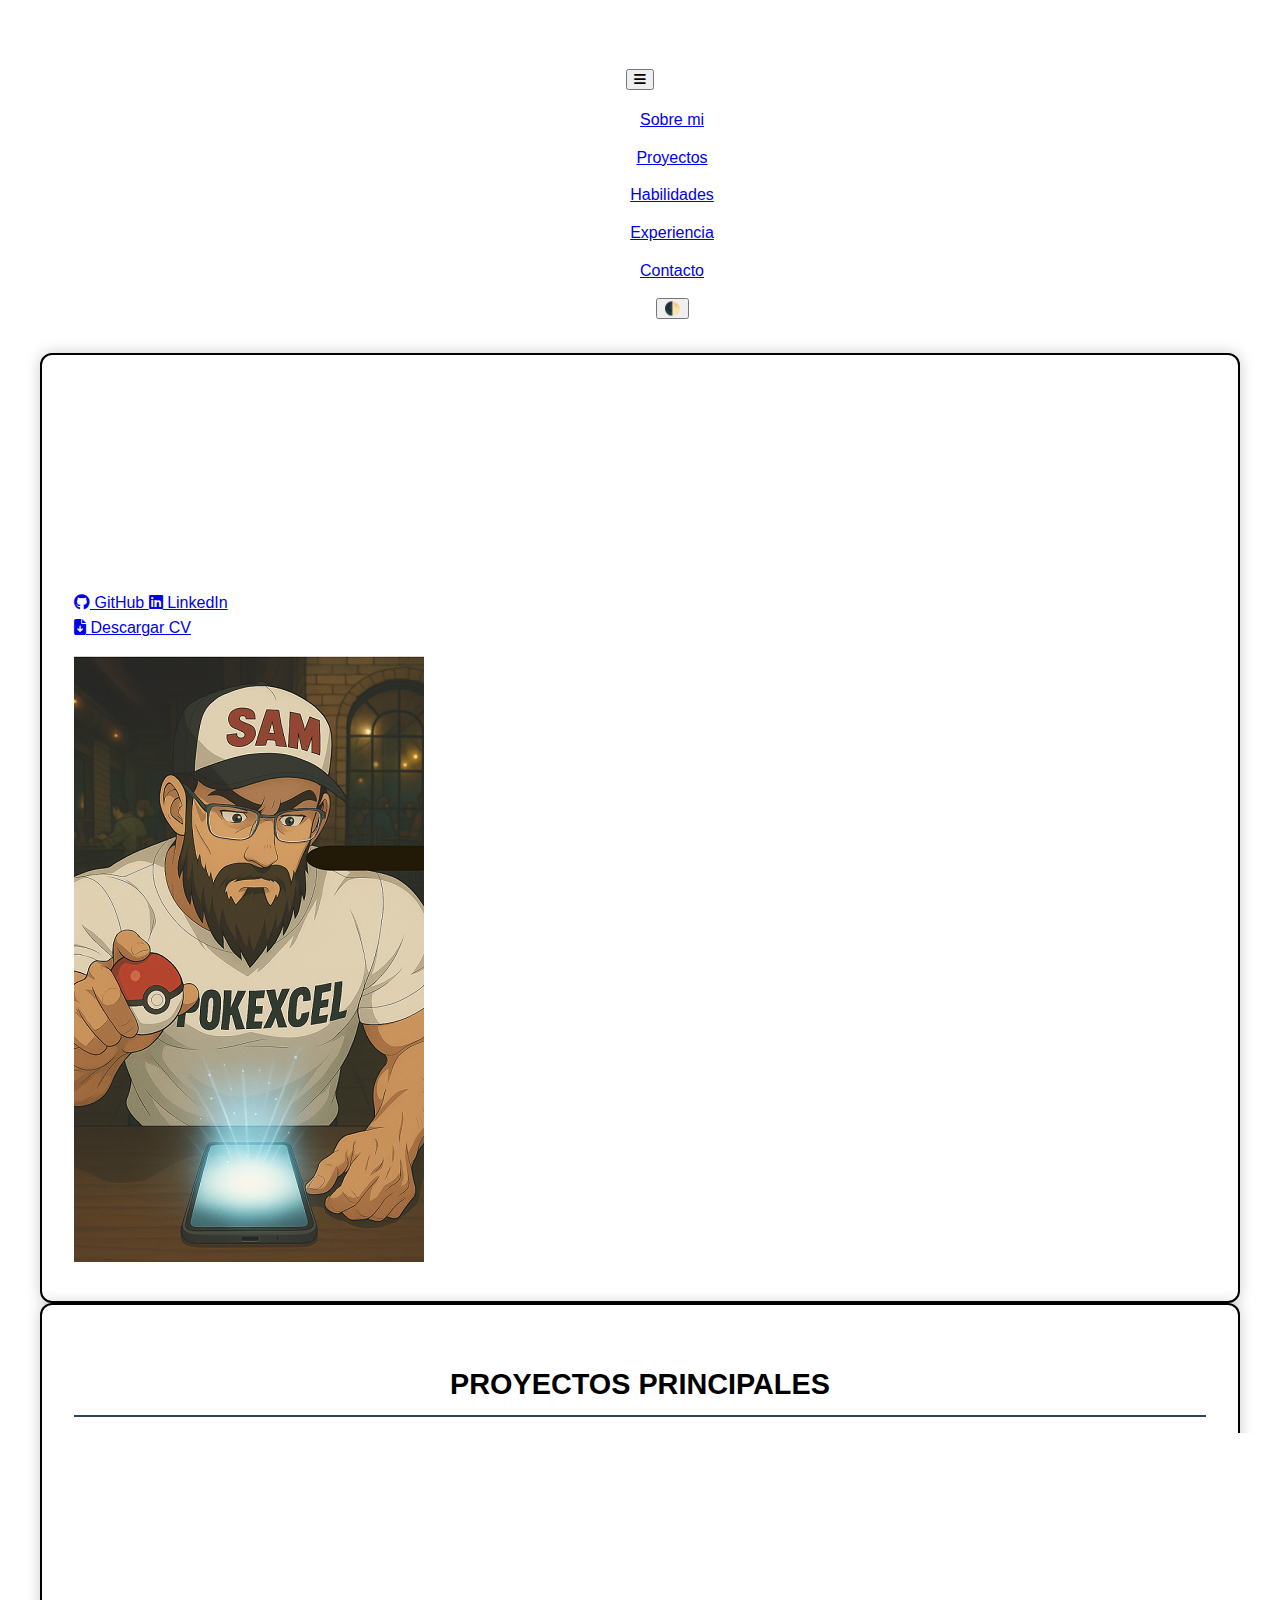
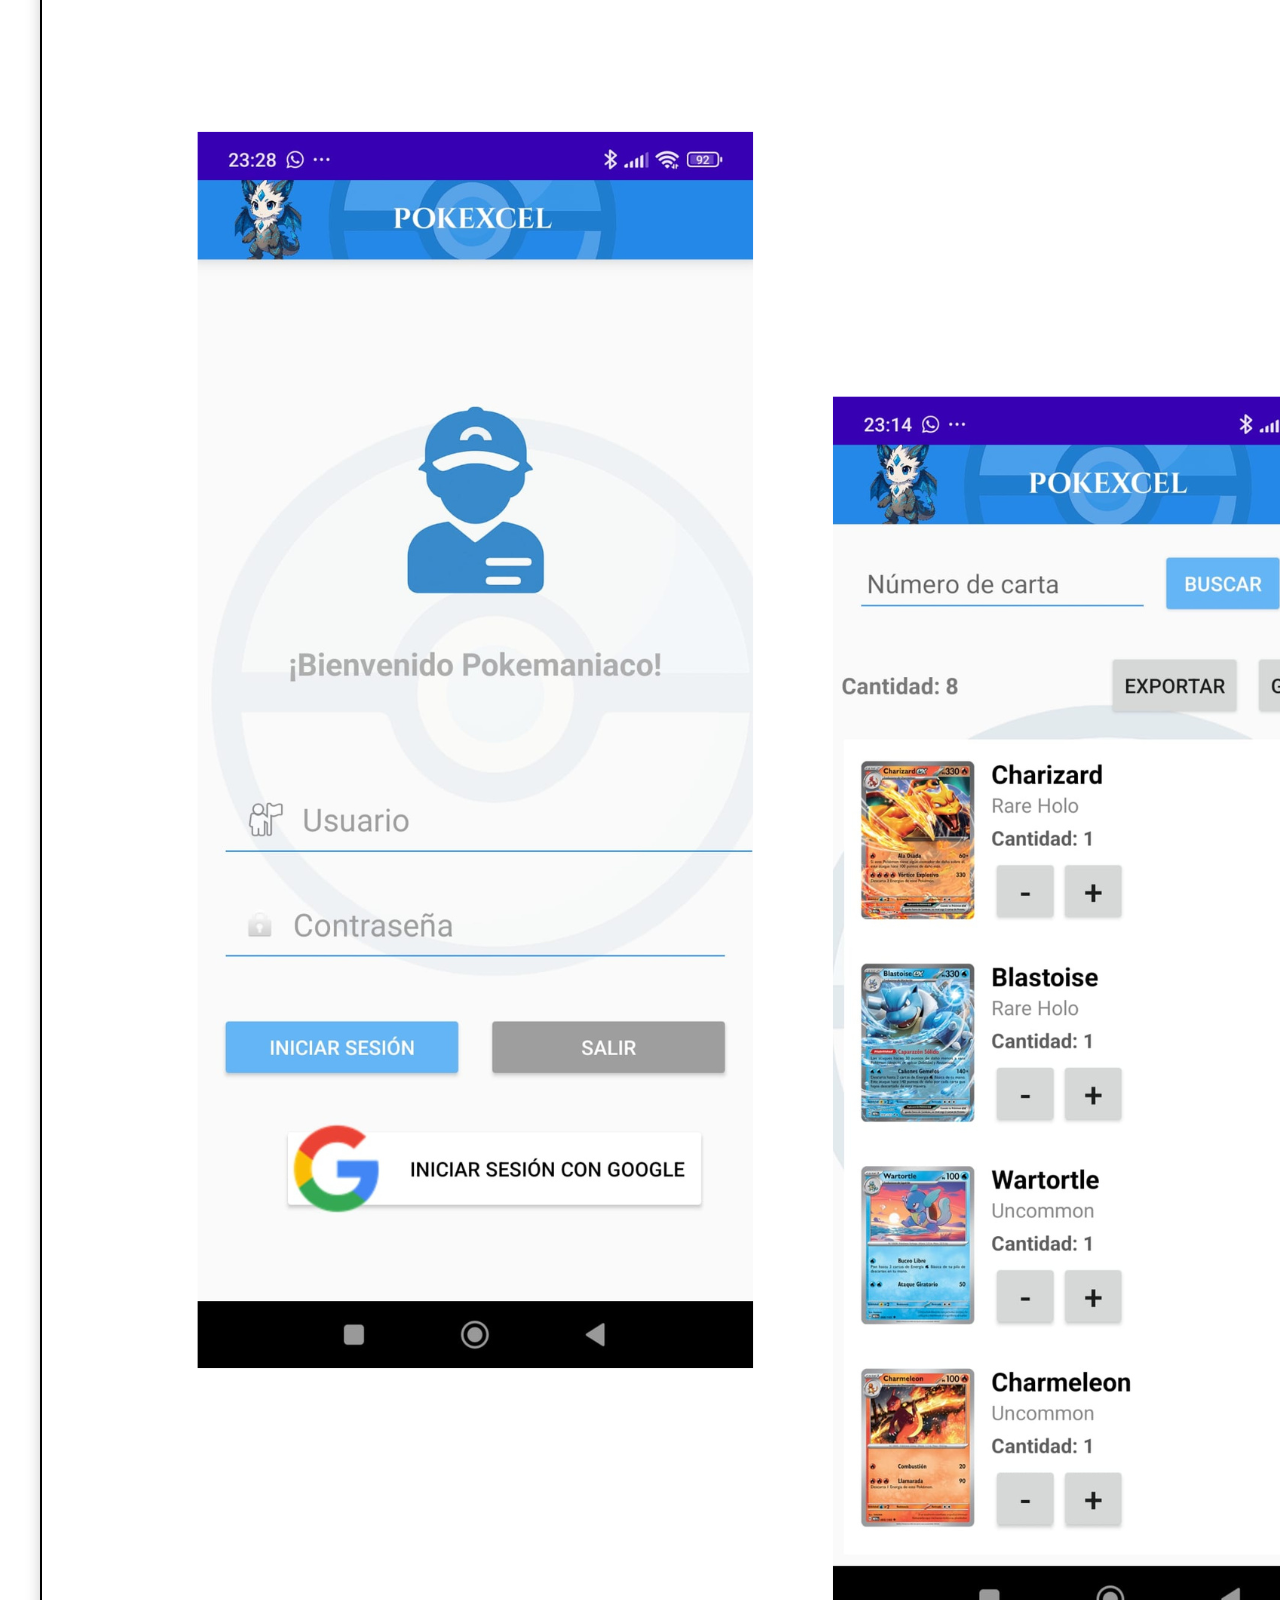
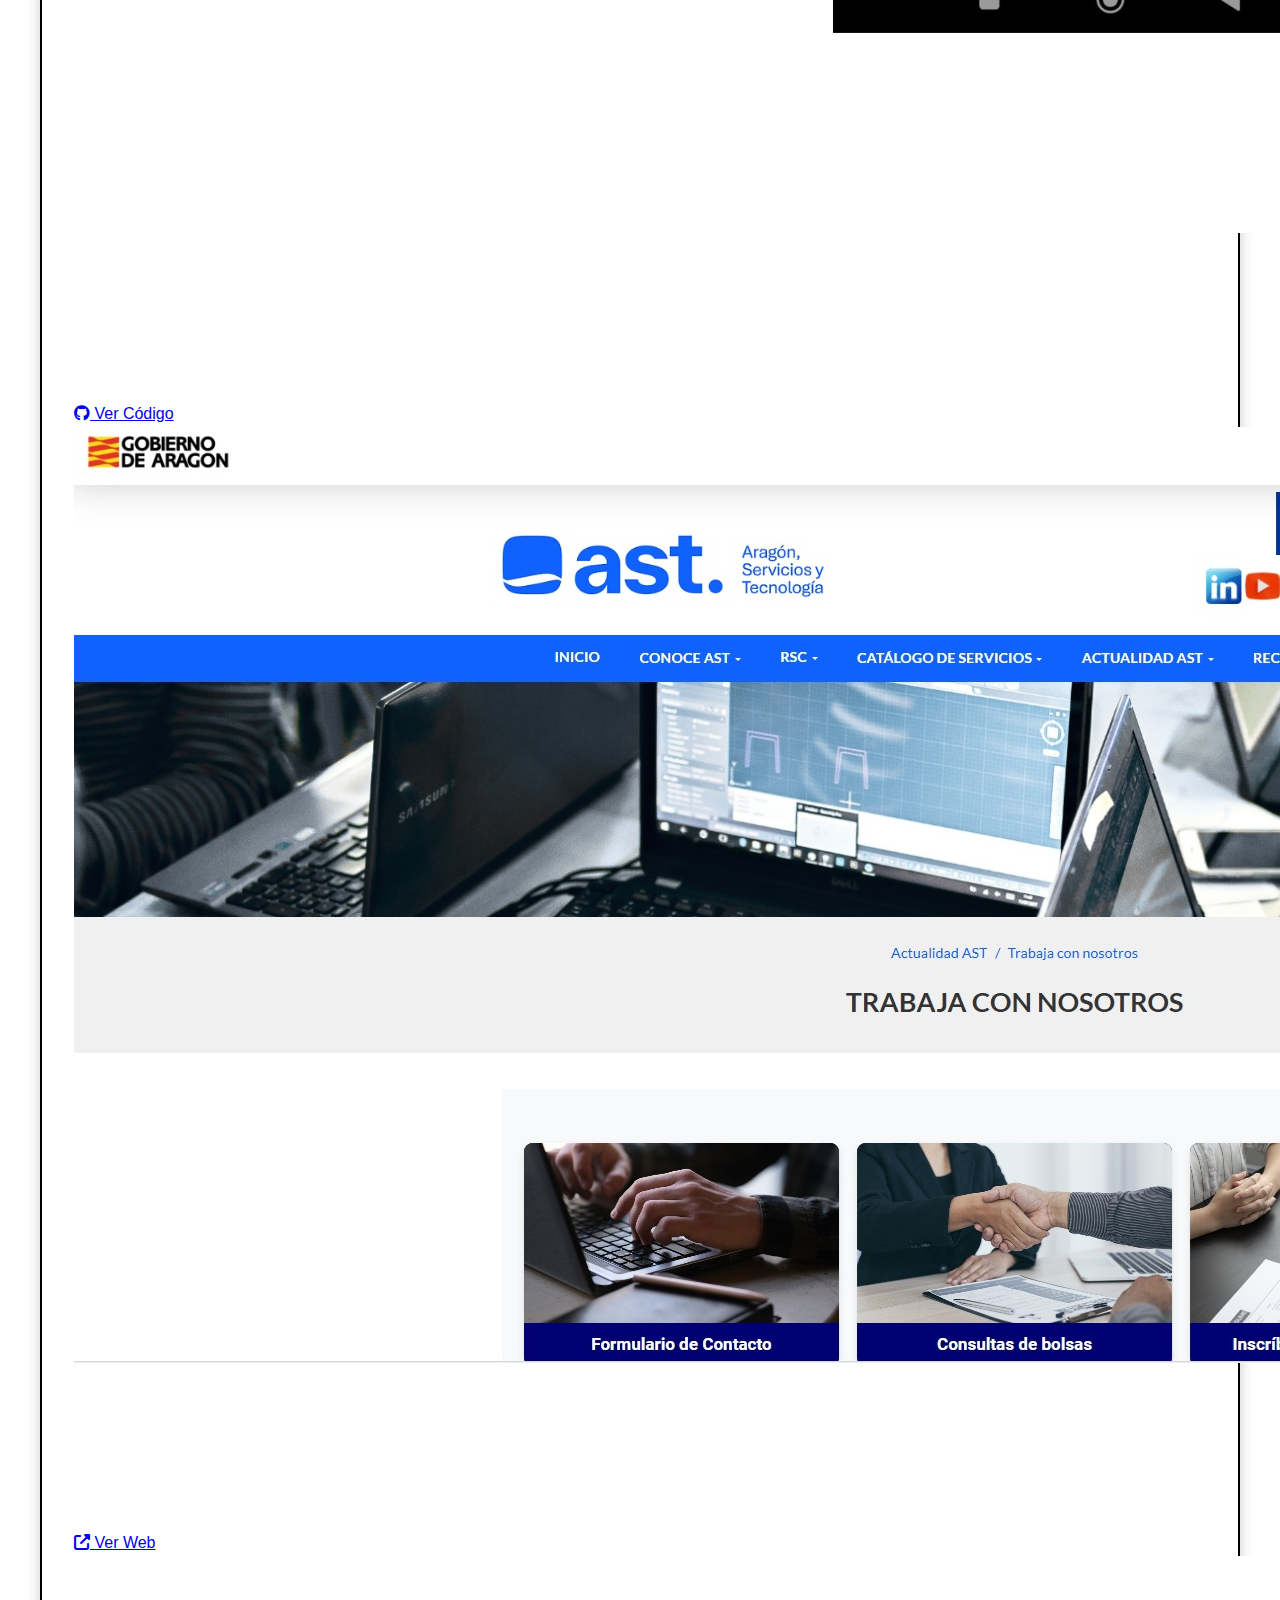
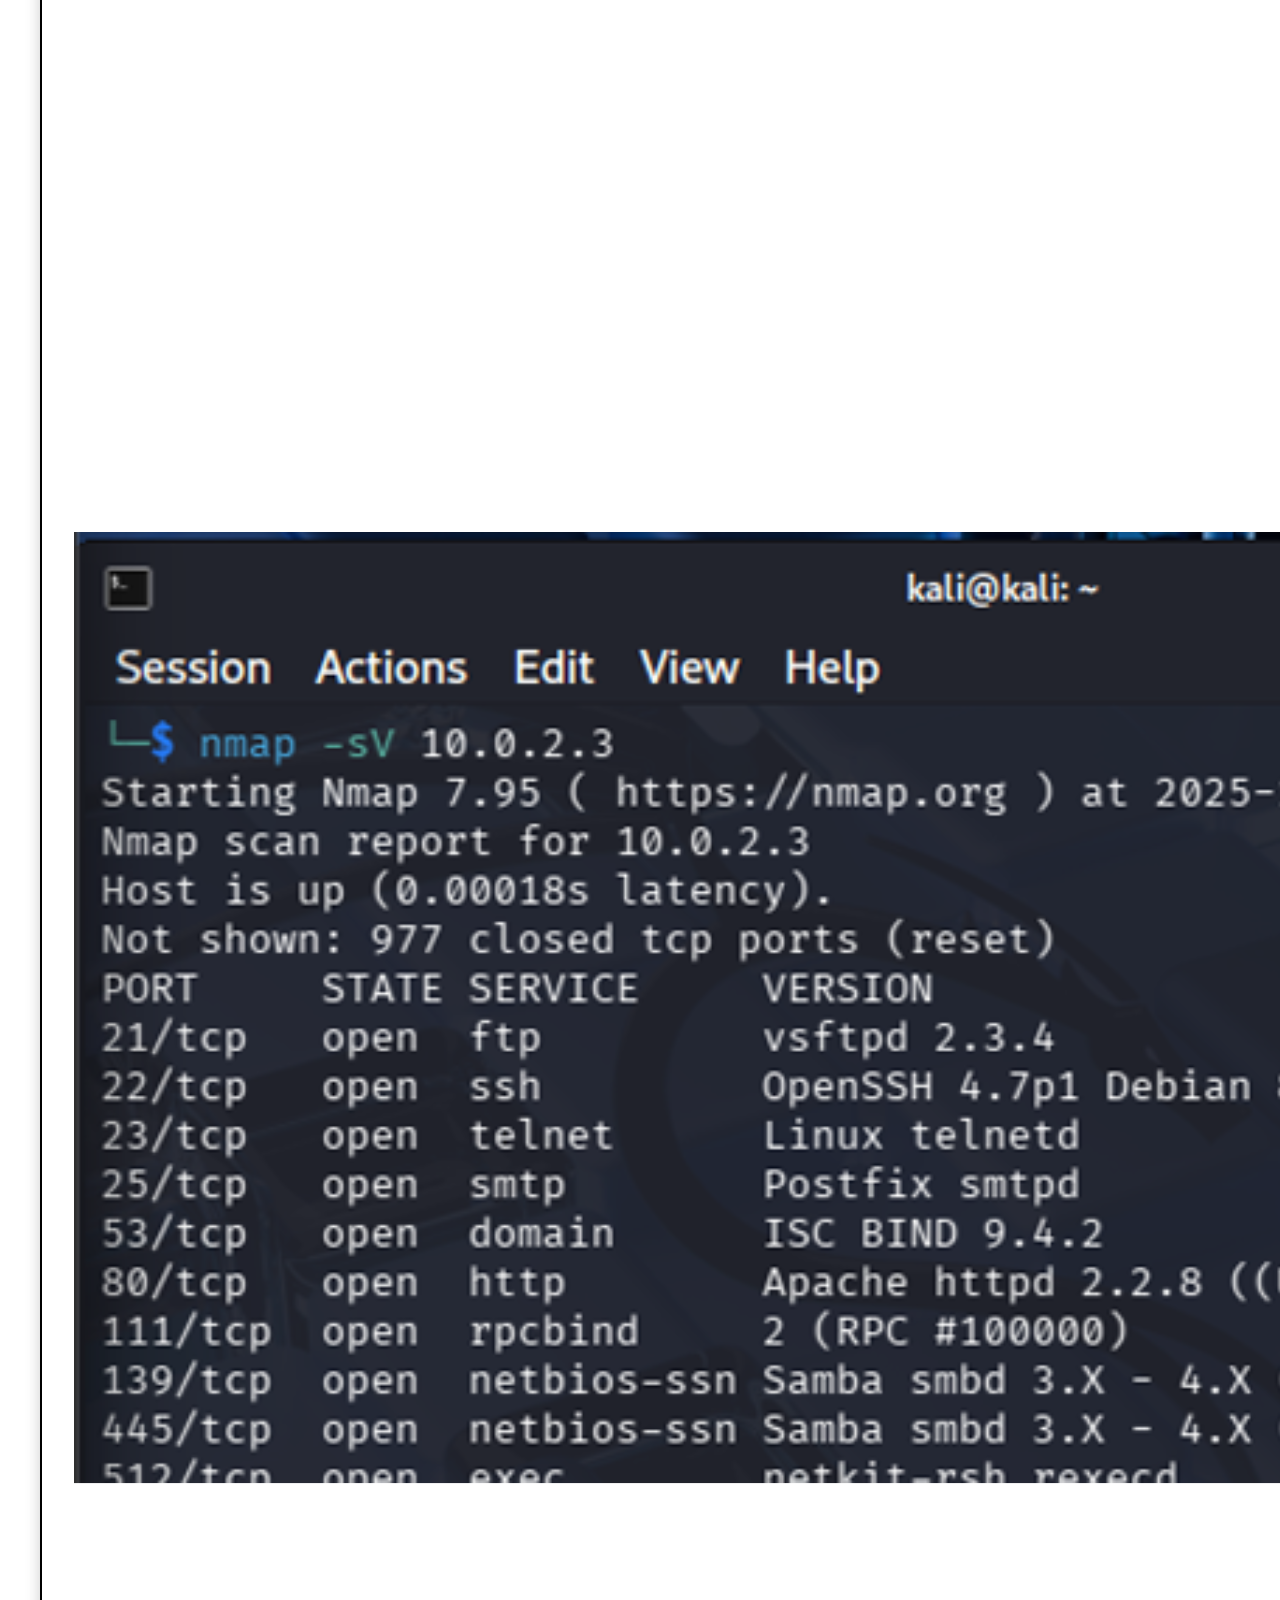
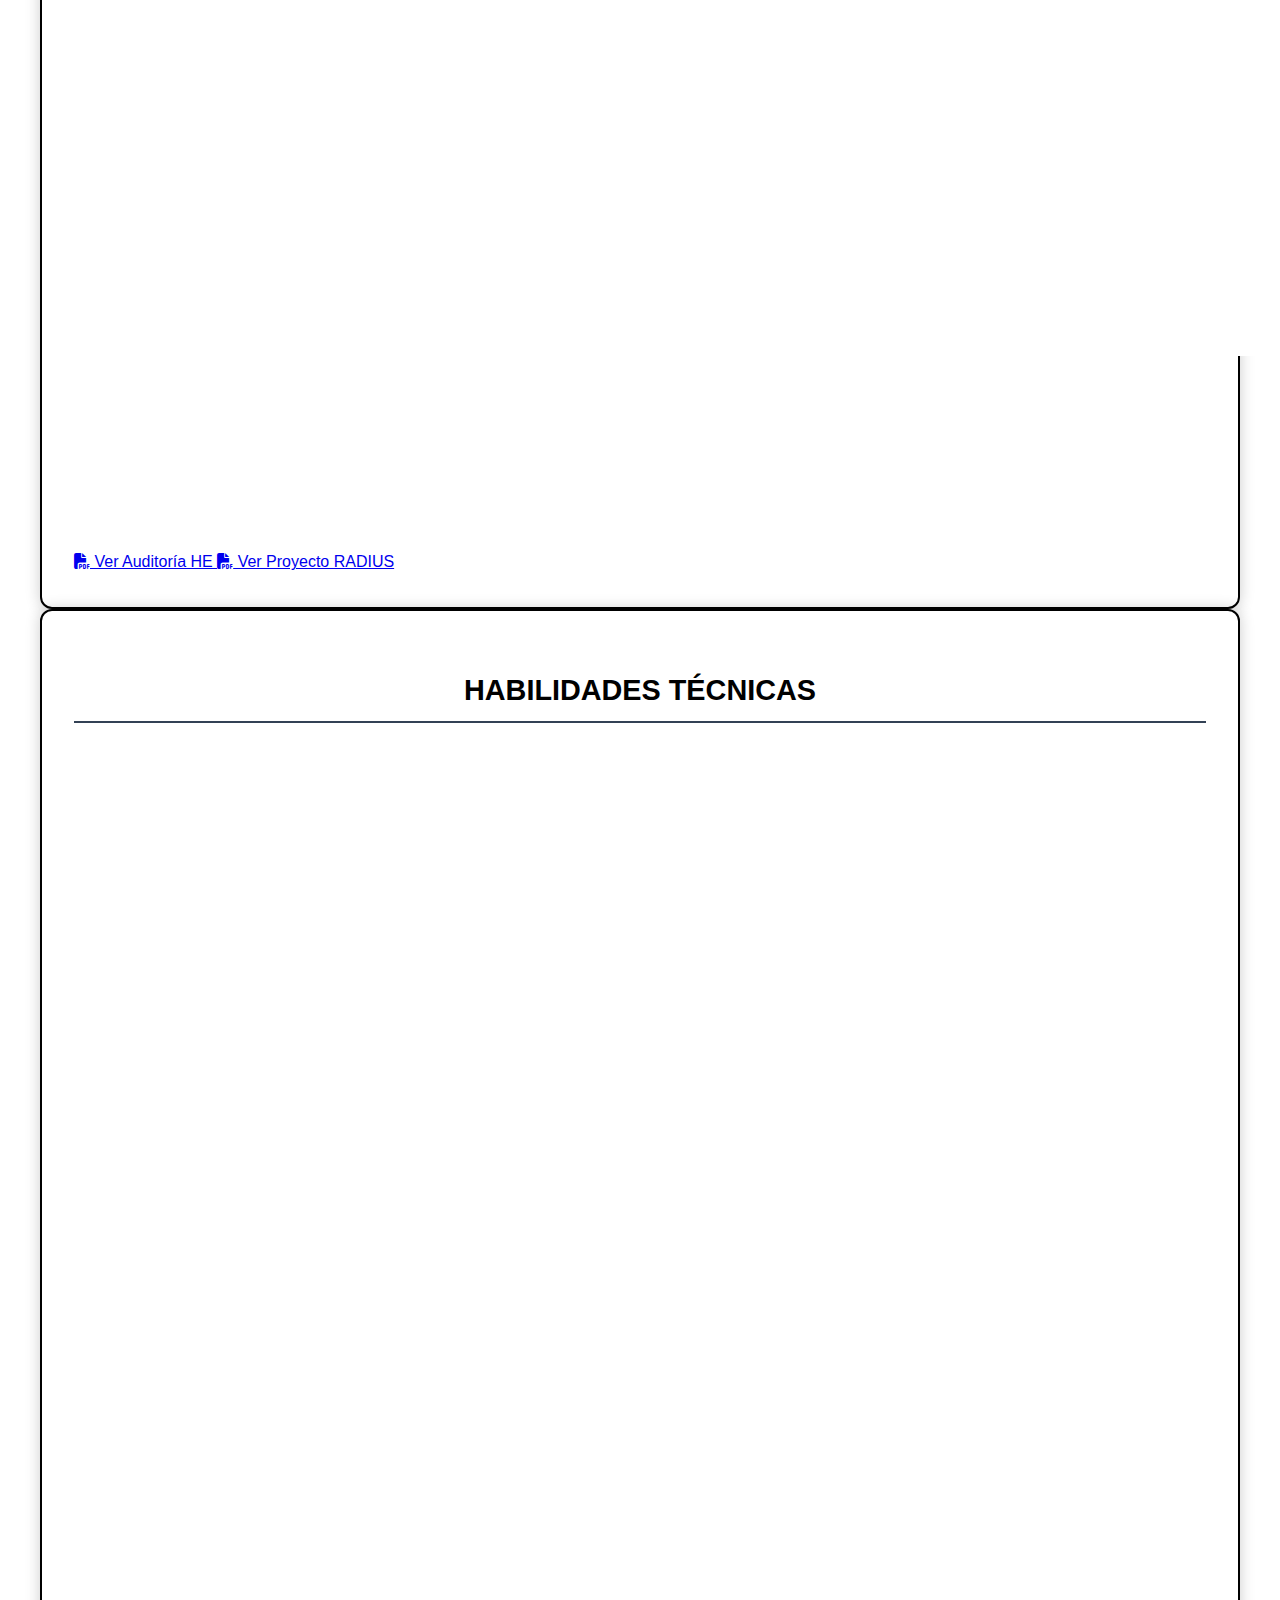
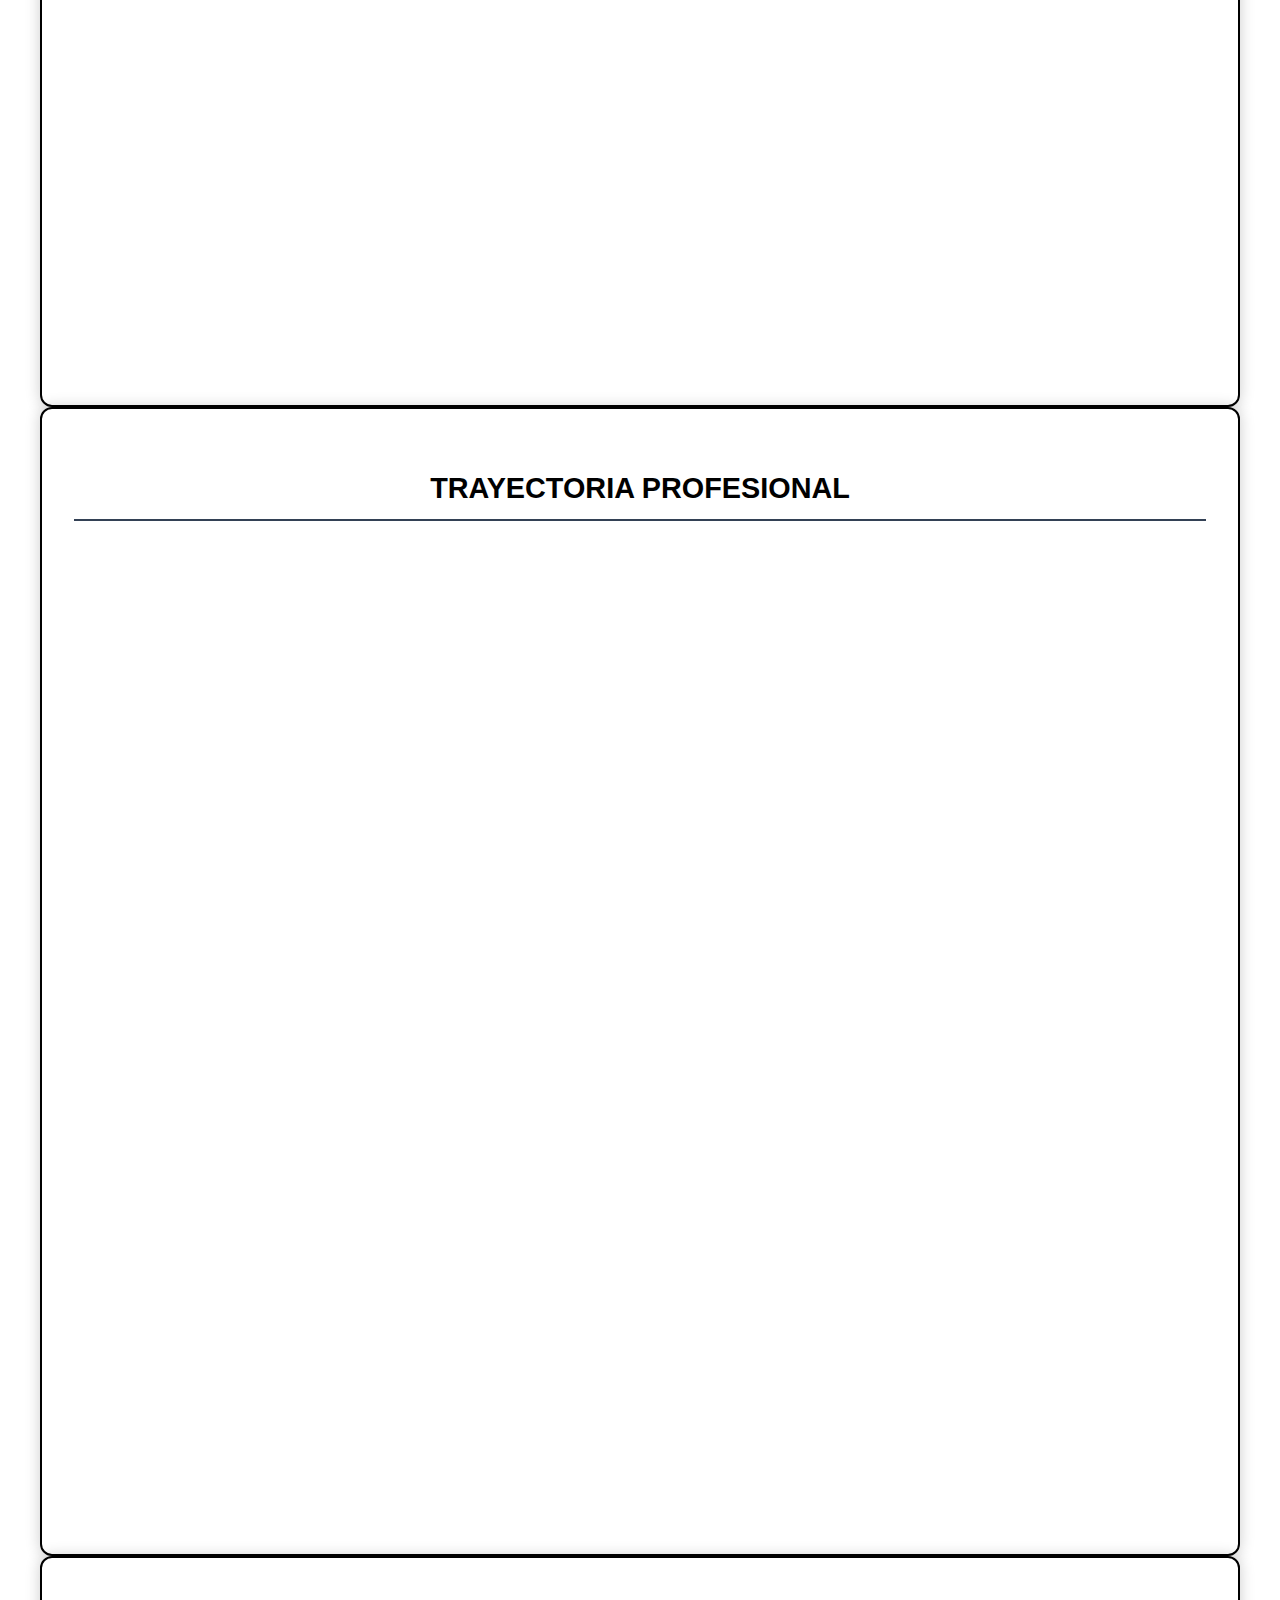
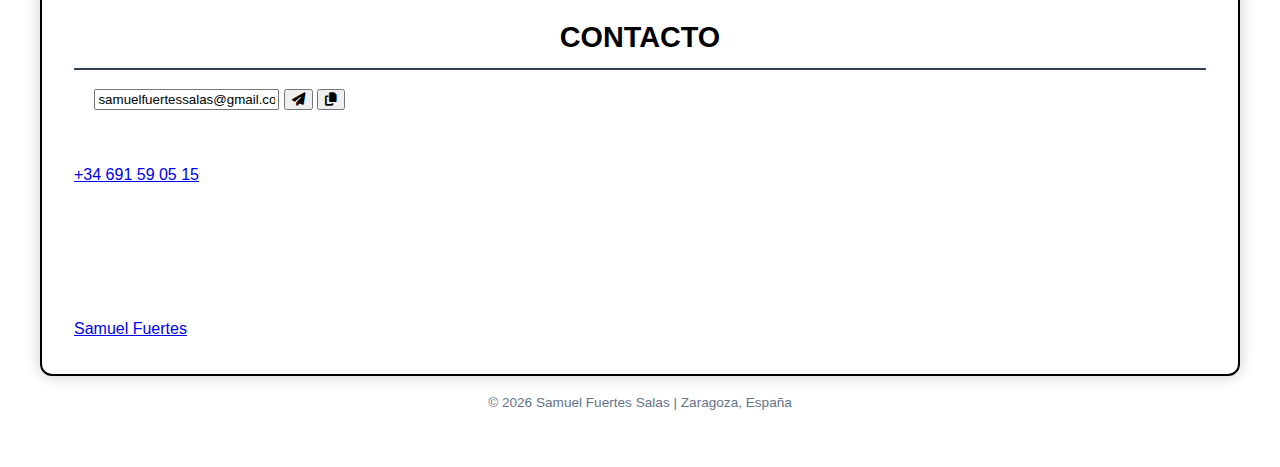
<file: index.html>
<!DOCTYPE html>
<html lang="es">
<head>
    <meta charset="UTF-8">
    <meta name="viewport" content="width=device-width, initial-scale=1.0">
    <title>Samuel Fuertes | Portfolio Backend & Ciberseguridad</title>
    <link rel="stylesheet" href="style.css">
    <link rel="icon" type="image/png" href="assets/pokeball.png">
    <script src="script.js"></script>
    <link rel="stylesheet" href="https://cdnjs.cloudflare.com/ajax/libs/font-awesome/6.5.1/css/all.min.css">
</head>
<body>
    <header>
        <nav>
            <div class="nav-brand">SFS</div>
            <button class="mobile-menu-btn">
                <i class="fas fa-bars"></i>
            </button>
            <ul class="nav-links" id="navLinks">
                <li><a href="#sobre-mi">Sobre mi</a></li>
                <li><a href="#proyectos">Proyectos</a></li>
                <li><a href="#habilidades">Habilidades</a></li>
                <li><a href="#experiencia">Experiencia</a></li>
                <li><a href="#contacto">Contacto</a></li>
                <li><button class="theme-btn" onclick="toggleTheme()">🌓</button></li>
            </ul>
        </nav>
    </header>

    <main>
        <section id="sobre-mi" class="hero fade-in">
            <div class="hero-content">
                <h1>Samuel Fuertes Salas</h1>
                <p class="role">Backend Developer & Cybersecurity</p>
                <p>
                    Desarrollador Backend especializado en <strong>Drupal</strong>. Aporto una sólida base técnica adquirida en la administración pública (AST) 
                    combinada con más de 10 años de experiencia en gestión operativa y logística. Perfil polivalente enfocado en la seguridad de los sistemas.
                </p>
                
                <div class="hero-buttons">
                    <div class="social-row">
                        <a href="https://github.com/fuerte440" target="_blank" class="social-btn">
                            <i class="fab fa-github"></i> GitHub
                        </a>
                        <a href="https://www.linkedin.com/in/samuel-fuertes-salas" target="_blank" class="social-btn">
                            <i class="fab fa-linkedin"></i> LinkedIn
                        </a>
                    </div>
                    <a href="assets/cv_samuel_fuertes.pdf" download class="cv-download">
                        <i class="fas fa-file-download"></i> Descargar CV
                    </a>
                </div>
            </div>
            <div class="hero-image">
                <img src="assets/foto.png" alt="Samuel Fuertes">
            </div>
        </section>

   <section id="proyectos" class="fade-in">
    <h2 class="section-title">Proyectos Principales</h2>
    <div class="projects-grid">
        <div class="project-card">
            <img src="assets/pokexcel.png" alt="Pokexcel Android App" class="project-image-img">
            <div class="project-content">
                <h3>Pokexcel - Android App</h3>
                <p class="project-description">
                    Desarrollé una aplicación de Pokemon para poder mantener ordenadas mis colecciones pokemon, además de tener un albúm virtual el cual te permite ver las caltas faltantes pertenecientes a esa colección, editar esas colecciones y exportarlas.
                </p>
                <div class="tech-tags">
                    <span class="tech-tag">Kotlin</span>
                    <span class="tech-tag">SQLite</span>
                    <span class="tech-tag">Android SDK</span>
                    <span class="tech-tag">RecyclerView</span>
                    <span class="tech-tag">Enterprise Data Sync</span>
                </div>
                <div class="project-links">
                    <a href="https://github.com/fuerte440/mi_proyecto_congelado/tree/master" target="_blank" class="project-link">
                        <i class="fab fa-github"></i> Ver Código
                    </a>
                </div>
            </div>
        </div>

        <div class="project-card">
            <img src="assets/AST.jpg" alt="Modernización y Optimización Integral del Portal AST." class="project-image-img">
            <div class="project-content">
                <h3>Modernización & Optimización Integral del Portal web AST.</h3>
                
                <p class="project-description">
    Durante mi etapa asumí la responsabilidad técnica íntegra de la actualización del sitio corporativo. Actuando como único desarrollador del proyecto, gestioné de forma autónoma desde la optimización del rendimiento hasta la implementación de mejoras de SEO y rediseño de secciones críticas.                </p>
                <div class="tech-tags">
                    <span class="tech-tag">Docker</span>
                    <span class="tech-tag">Drupal 8</span>
                    <span class="tech-tag">PHP</span>
                    <span class="tech-tag">MariaDB</span>
                    <span class="tech-tag">Twigs & Theme hijo</span>

                </div>
                <div class="project-links">
                    <a href="https://ast.aragon.es/" target="_blank" class="project-link">
                        <i class="fas fa-external-link-alt"></i> Ver Web
                    </a>
                </div>
            </div>
        </div>

   <div class="project-card">
    <img src="assets/cyber.png" alt="Pentesting & Auditoría" class="project-image-img">
    <div class="project-content">
        <h3>Pentesting & Bastionado de Sistemas</h3>
        <p class="project-description">
            Especialización en seguridad ofensiva y defensiva. He desarrollado laboratorios de <strong>Hacking Ético</strong> realizando explotación de vulnerabilidades con <strong>Metasploit</strong> en entornos controlados y configurado infraestructuras seguras mediante <strong>servidores RADIUS</strong> (FreeRADIUS) para autenticación WiFi Enterprise. Aplico técnicas de <strong>Análisis Forense</strong> (FTK Imager/RAM) y auditorías de <strong>Hardening</strong> para robustecer sistemas Linux.
        </p>
        <div class="tech-tags">
            <span class="tech-tag">Metasploit</span>
            <span class="tech-tag">Nmap</span>
            <span class="tech-tag">Wireshark</span>
            <span class="tech-tag">FreeRADIUS</span>
            <span class="tech-tag">Kali Linux</span>
        </div>
        <div class="project-links">
            <a href="assets/Fuertes_Salas_Samuel_HE03.pdf" target="_blank" class="project-link">
                <i class="fas fa-file-pdf"></i> Ver Auditoría HE
            </a>
            <a href="assets/Fuertes_Salas_Samuel_BRS04_Tarea.pdf" target="_blank" class="project-link">
                <i class="fas fa-file-pdf"></i> Ver Proyecto RADIUS
            </a>
        </div>
    </div>
</div>
</section>

        <section id="habilidades" class="fade-in">
            <h2 class="section-title">Habilidades Técnicas</h2>
            <div class="skills-container">
                <div class="skill-category">
                    <h3><i class="fab fa-drupal"></i> Drupal Skills</h3>
                    <ul class="skill-list">
                        <li class="skill-item"><i class="fas fa-microchip"></i> Twig & Engine</li>
                        <li class="skill-item"><i class="fas fa-sitemap"></i> Taxonomías & Themes Hijos</li>
                        <li class="skill-item"><i class="fas fa-children"></i>Versiones utilizadas de drupal 8,10 y 11</li>
                        <li class="skill-item"><i class="fas fa-building-columns"></i> Creación de Web en instituciones Públicas</li>
                    </ul>
                </div>
                <div class="skill-category">
                    <h3><i class="fas fa-server"></i> Backend & CMS</h3>
                    <ul class="skill-list">
                        <li class="skill-item"><i class="fab fa-php"></i> PHP / Java / Kotlin</li>
                        <li class="skill-item"><i class="fab fa-python"></i> Scripts Python</li>
                        <li class="skill-item"><i class="fab fa-wordpress"></i> WordPress</li>
                        <li class="skill-item"><i class="fas fa-search"></i> SEO Técnico</li>
                    </ul>
                </div>
                <div class="skill-category">
                    <h3><i class="fas fa-desktop"></i> Frontend</h3>
                    <ul class="skill-list">
                        <li class="skill-item"><i class="fab fa-html5"></i> HTML5 & CSS3</li>
                        <li class="skill-item"><i class="fab fa-js"></i> JS Básico</li>
                        <li class="skill-item"><i class="fas fa-mobile-screen"></i> Responsive</li>
                        <li class="skill-item"><i class="fas fa-palette"></i> Canva</li>
                    </ul>
                </div>
                <div class="skill-category">
                    <h3><i class="fas fa-shield-halved"></i> Ciberseguridad</h3>
                    <ul class="skill-list">
                        <li class="skill-item"><i class="fas fa-biohazard"></i> Kali Linux</li>
                        <li class="skill-item"><i class="fas fa-network-wired"></i> Wireshark</li>
                        <li class="skill-item"><i class="fas fa-memory"></i> Volatility / FTK</li>
                        <li class="skill-item"><i class="fas fa-terminal"></i> Bash Scripting</li>
                    </ul>
                </div>
                <div class="skill-category">
                    <h3><i class="fas fa-toolbox"></i> Herramientas & B.D</h3>
                    <ul class="skill-list">
                        <li class="skill-item"><i class="fas fa-code"></i> VS Code &  VS Studio</li>
                        <li class="skill-item"><i class="fab fa-git-alt"></i> Git & GitHub</li>
                        <li class="skill-item"><i class="fab fa-docker"></i> Docker Desktop</li>
                        <li class="skill-item"><i class="fas fa-users"></i> MySQL & MariaDB & MongoDB & SQLite</li>
                    </ul>
                </div>
                  <div class="skill-category">
                    <h3><i class="fas fa-toolbox"></i> Soft Skills</h3>
                    <ul class="skill-list">
                        <li class="skill-item"><i class="fas fa-code"></i>Adaptabilidad</li>
                        <li class="skill-item"><i class="fas fa-users"></i>Trabajo en equipo</li>
                        <li class="skill-item"><i class="fas fa-code"></i>Resolición de problemas</li>
                        <li class="skill-item"><i class="fas fa-code"></i>Entornos exigentes</li>
                    </ul>
                </div>
            </div>
        </section>

    <section id="experiencia" class="fade-in">
    <h2 class="section-title">Trayectoria Profesional</h2>
    <div class="timeline">
        
        <div class="timeline-item">
            <h3>Fullstack Developer | Proyectos Propios & Freelance</h3>
            <div class="timeline-meta">Junio 2025 - Actualidad</div>
            <p>Desarrollo y despliegue de soluciones web integrales con enfoque en la eficiencia técnica:</p>
            <ul class="skill-list">
                <li><strong>Virtualización y DevOps:</strong> Despliegue de entornos mediante Docker utilizando contenedores independientes para Drupal y MariaDB, asegurando aislamiento y escalabilidad del sistema.</li>
                <li><strong>Desarrollo de Software:</strong> Programación de módulos personalizados en PHP para la gestión dinámica de estilos CSS y la automatización de funcionalidades específicas del CMS.</li>
                <li><strong>Administración de Datos:</strong> Gestión avanzada de bases de datos MariaDB, incluyendo el diseño de estructuras de tablas y la ejecución de políticas de seguridad y copias de seguridad.</li>
            </ul>
        </div>

        <div class="timeline-item">
            <h3>Web Developer / Backend | Aragonesa de Servicios Telemáticos (AST)</h3>
            <div class="timeline-meta">Septiembre 2024 - Junio 2025</div>
            <p>Mantenimiento y evolución de la infraestructura web para la administración pública de Aragón:</p>
            <ul class="skill-list">
                <li><strong>Arquitectura de Contenidos:</strong> Configuración avanzada de tipos de contenido, campos personalizados, taxonomías y creación de estructuras visuales complejas mediante Views y Blocks.</li>
                <li><strong>Desarrollo de Funcionalidades:</strong> Implementación de soluciones a medida mediante PHP y gestión avanzada de formularios corporativos mediante el uso de Webform.</li>
                <li><strong>Soporte y Mantenimiento:</strong> Resolución de incidencias técnicas, actualización de contenidos críticos y colaboración directa con departamentos internos como Recursos Humanos.</li>
            </ul>
        </div>

        <div class="timeline-item">
            <h3>Responsable de Logística y Operativa | Sector Industrial y Eventos</h3>
            <div class="timeline-meta">2012 - 2024</div>
            <p>Liderazgo de equipos y gestión de sistemas complejos en entornos de alta responsabilidad:</p>
            <ul class="skill-list">
                <li><strong>Gestión de Grandes Eventos:</strong> Jefe de barra y responsable logístico en festivales de escala nacional (Sonorama, MadCool, Fiestas del Pilar), coordinando recursos y personal bajo alta presión.</li>
                <li><strong>Optimización de Sistemas (OC):</strong> Formación oficial como Operario Corrector en Mercadona para la resolución de fallos críticos en sistemas PPG y supervisión de la entrada de material.</li>
                <li><strong>Control Administrativo Industrial:</strong> Gestión integral del ciclo logístico mediante el uso avanzado de SAP para la creación de albaranes, entradas de mercancía y control de stock.</li>
            </ul>
        </div>
    </div>
</section>
    </main>
<section id="contacto" class="fade-in">
    <h2 class="section-title">Contacto</h2>
    
    <div class="email-section">
        <div class="email-container">
            <i class="fas fa-envelope email-icon-input"></i>
            <input type="text" id="emailInput" value="samuelfuertessalas@gmail.com" readonly class="email-input">
            <button onclick="sendEmail()" class="email-btn send-btn" title="Enviar email">
                <i class="fas fa-paper-plane"></i>
            </button>
            <button onclick="copyEmail()" class="email-btn copy-btn" title="Copiar email">
                <i class="fas fa-copy"></i>
            </button>
        </div>
    </div>
    <div class="contact-grid">
        <div class="contact-item">
            <div class="contact-icon"><i class="fas fa-phone"></i></div>
            <div class="contact-info">
                <div class="contact-label">Teléfono</div>
                <a href="tel:+34666555444">+34 691 59 05 15</a>
            </div>
        </div>
        <div class="contact-item">
            <div class="contact-icon"><i class="fas fa-map-marker-alt"></i></div>
            <div class="contact-info">
                <div class="contact-label">Ubicación</div>
                <span>Zaragoza, España</span>
            </div>
        </div>
        <div class="contact-item">
            <div class="contact-icon"><i class="fab fa-linkedin"></i></div>
            <div class="contact-info">
                <div class="contact-label">LinkedIn</div>
                <a href="https://www.linkedin.com/in/samuel-fuertes-salas" target="_blank">Samuel Fuertes</a>
            </div>
        </div>
    </div>
</section>
    <footer>
        <p>© 2026 Samuel Fuertes Salas | Zaragoza, España</p>
    </footer>

    <script src="script.js"></script>
</body>
</html>
</file>
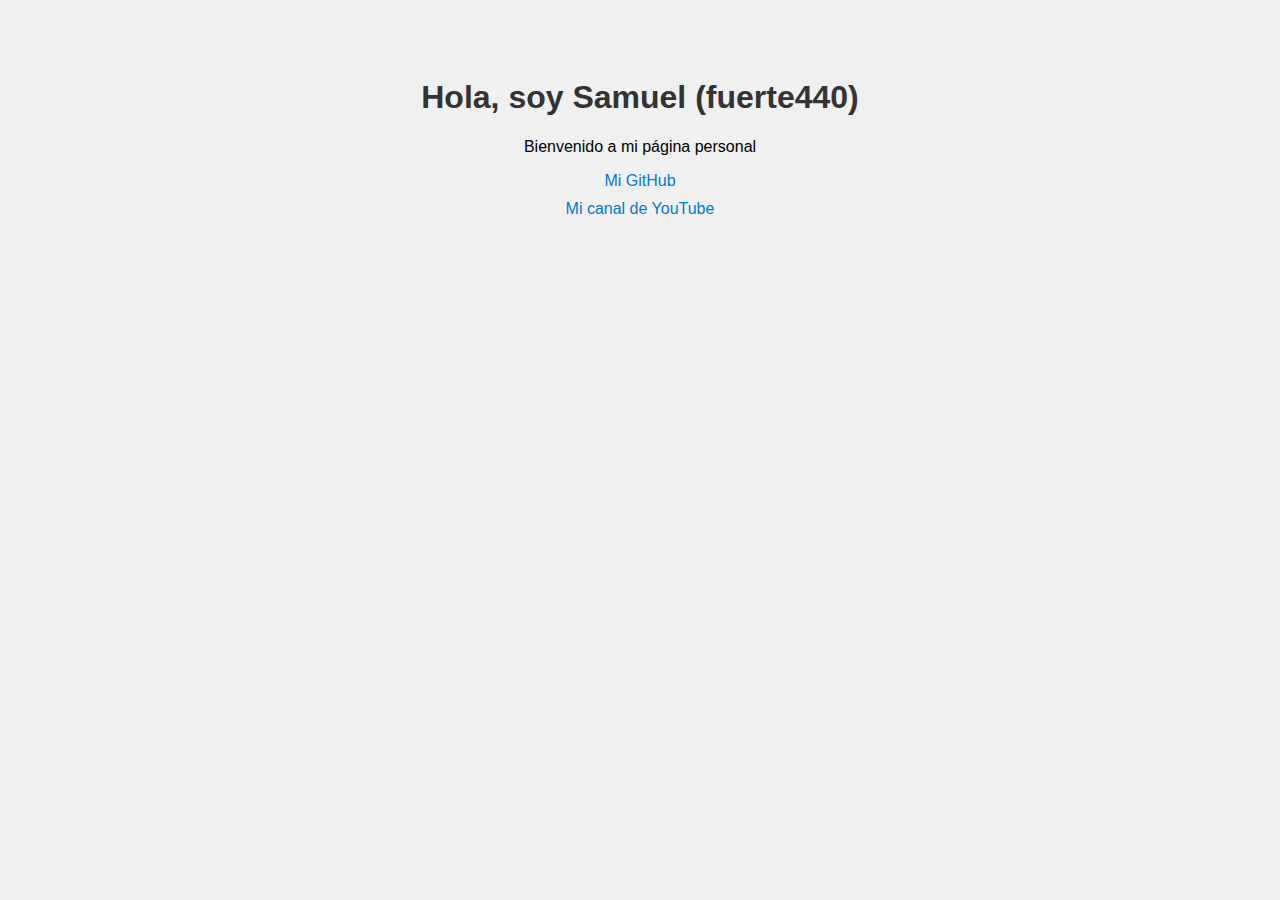
<file: inex.html>
<!DOCTYPE html>
<html lang="es">
<head>
  <meta charset="UTF-8" />
  <title>fuerte440</title>
  <style>
    body {
      font-family: sans-serif;
      text-align: center;
      padding: 50px;
      background-color: #f0f0f0;
    }
    h1 {
      color: #333;
    }
    a {
      display: block;
      margin: 10px;
      color: #007acc;
      text-decoration: none;
    }
  </style>
</head>
<body>
  <h1>Hola, soy Samuel (fuerte440)</h1>
  <p>Bienvenido a mi página personal</p>
  <a href="https://github.com/fuerte440" target="_blank">Mi GitHub</a>
  <a href="https://www.youtube.com/@fuerte440" target="_blank">Mi canal de YouTube</a>
</body>
</html>
</file>
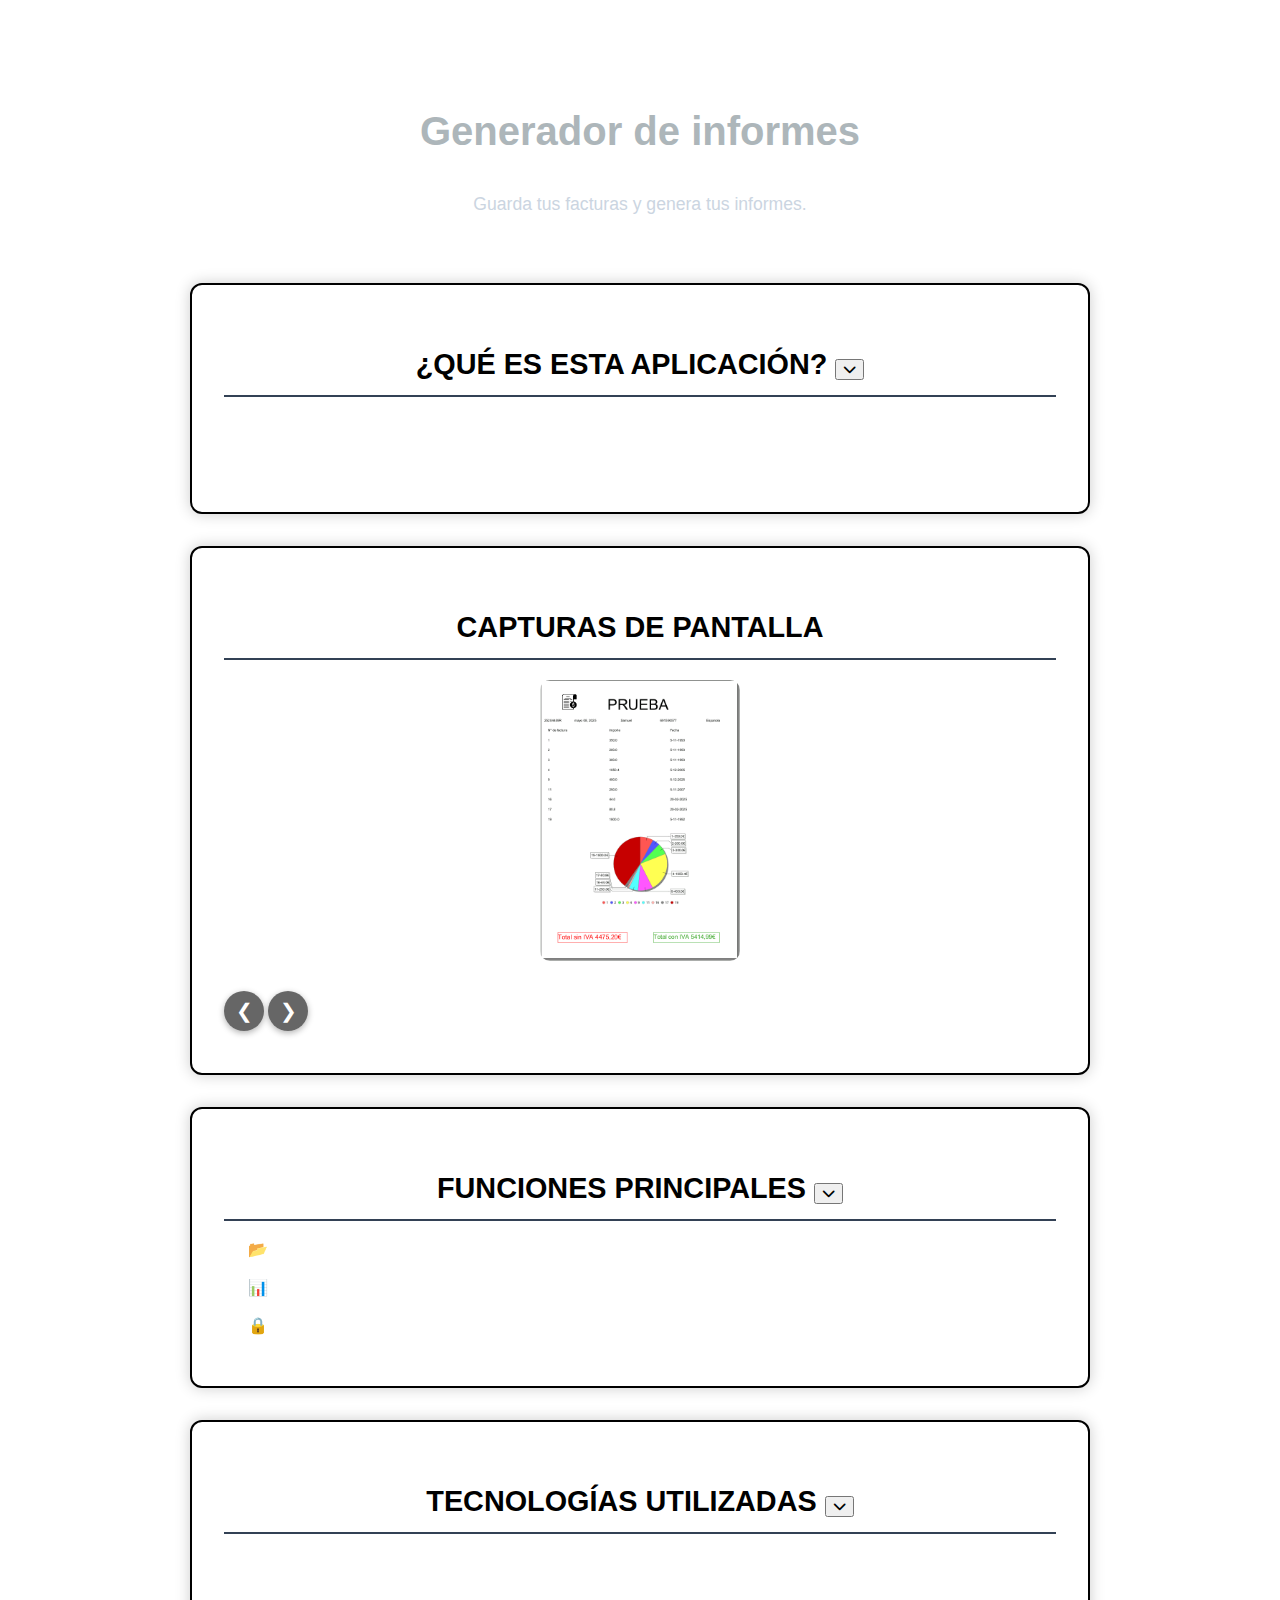
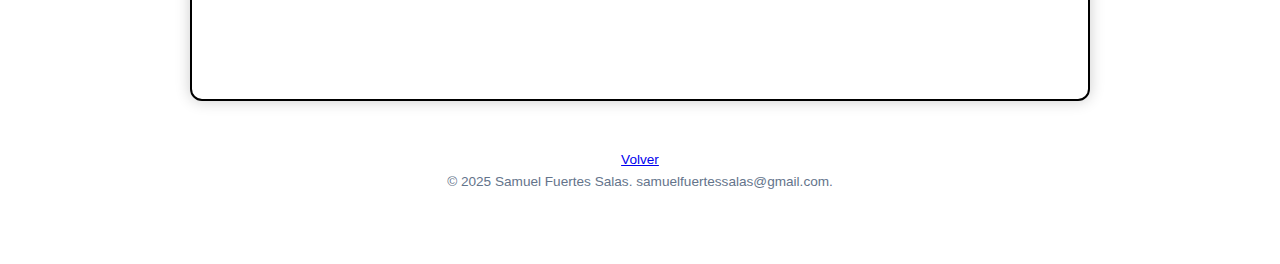
<file: jaspersoft.html>
<!DOCTYPE html>
<html lang="es">
<head>
  <meta charset="UTF-8" />
  <meta name="viewport" content="width=device-width, initial-scale=1.0">
  <title>Pokexcel - Proyecto Android</title>
  <link rel="stylesheet" href="style.css">
  <link rel="stylesheet" href="style2.css">
  <link rel="icon" type="image/png" href="assets/pokeball.png">
  <link rel="stylesheet" href="https://cdn.jsdelivr.net/npm/@fortawesome/fontawesome-free@6.5.1/css/all.min.css">
</head>
<body>
  <div class="container">
    <header>
      <h1>Generador de informes</h1>
      <p class="subtitulo">Guarda tus facturas y genera tus informes.</p>
    </header>
 <section class="sobre-mi">
  <h2>
    ¿Qué es esta aplicación?
    <button class="flecha-btn" data-target="contenidoSobreMi">
      <i class="fas fa-chevron-down"></i>
    </button>
  </h2>
  <div id="contenidoSobreMi" class="contenido-desplegable">
    <p>   
    Es una aplicación muy sencilla en la cual se generan facturas que se graban en la base de datos con un DNI ya existente en ella, para despues generar un informe con esas facturas grabadas con ese DNI.</p>
  </div>
</section>

    <section class="proyectos">
      <h2>Capturas de pantalla</h2>
      <div class="slider">
        <div class="slider-imagenes">
          <img src="assets/capturas2.png" alt="Captura 1" class="slide activo">
          <img src="assets/capturas1.png" alt="Captura 2" class="slide">
        </div>
      </div> 
         <button class="prev" onclick="moverSlide(-1)">❮</button>
         <button class="next" onclick="moverSlide(1)">❯</button>
    </section>
  
<section class="sobre-mi">
  <h2>
    Funciones principales
    <button class="flecha-btn" data-target="contenidoCaracteristicas">
      <i class="fas fa-chevron-down"></i>
    </button>
  </h2>
  <div id="contenidoCaracteristicas" class="contenido-desplegable">
    <ul>
      <li>📂 Grabar facturas en la base de datos.</li>
      <li>📊 Exportar el informe.</li>
      <li>🔒 Validación del DNI para generar las facturas.</li>
    </ul>

  </div>
</section>
<section class="sobre-mi">
  <h2>
    Tecnologías utilizadas
    <button class="flecha-btn" data-target="contenidoTecnologias">
      <i class="fas fa-chevron-down"></i>
    </button>
  </h2>
  <div id="contenidoTecnologias" class="contenido-desplegable">
    <ul>
        <li>NetBeans (Java).</li>
        <li>SQLite.</li>
        <li>Jaspersoft.</li>
      </ul>
  </div>
</section>
    <footer>
      <a href="index.html">Volver</a><br>
      © 2025 Samuel Fuertes Salas. samuelfuertessalas@gmail.com.
    </footer>
  </div>

  <script>
    let indiceActual = 0;
    const slides = document.querySelectorAll('.slide');

    function mostrarSlide(indice) {
      slides.forEach((slide, i) => {
        slide.classList.toggle('activo', i === indice);
      });
    }

    function moverSlide(direccion) {
      indiceActual += direccion;
      if (indiceActual >= slides.length) indiceActual = 0;
      if (indiceActual < 0) indiceActual = slides.length - 1;
      mostrarSlide(indiceActual);
    }

    // Mostrar el primer slide al cargar
    mostrarSlide(indiceActual);
  </script>
<script>
  document.querySelectorAll('.flecha-btn').forEach(boton => {
    boton.addEventListener('click', () => {
      const targetId = boton.getAttribute('data-target');
      const contenido = document.getElementById(targetId);
      contenido.classList.toggle('mostrar');
      boton.classList.toggle('rotada');
    });
  });
</script>


</body>
</html>
</file>
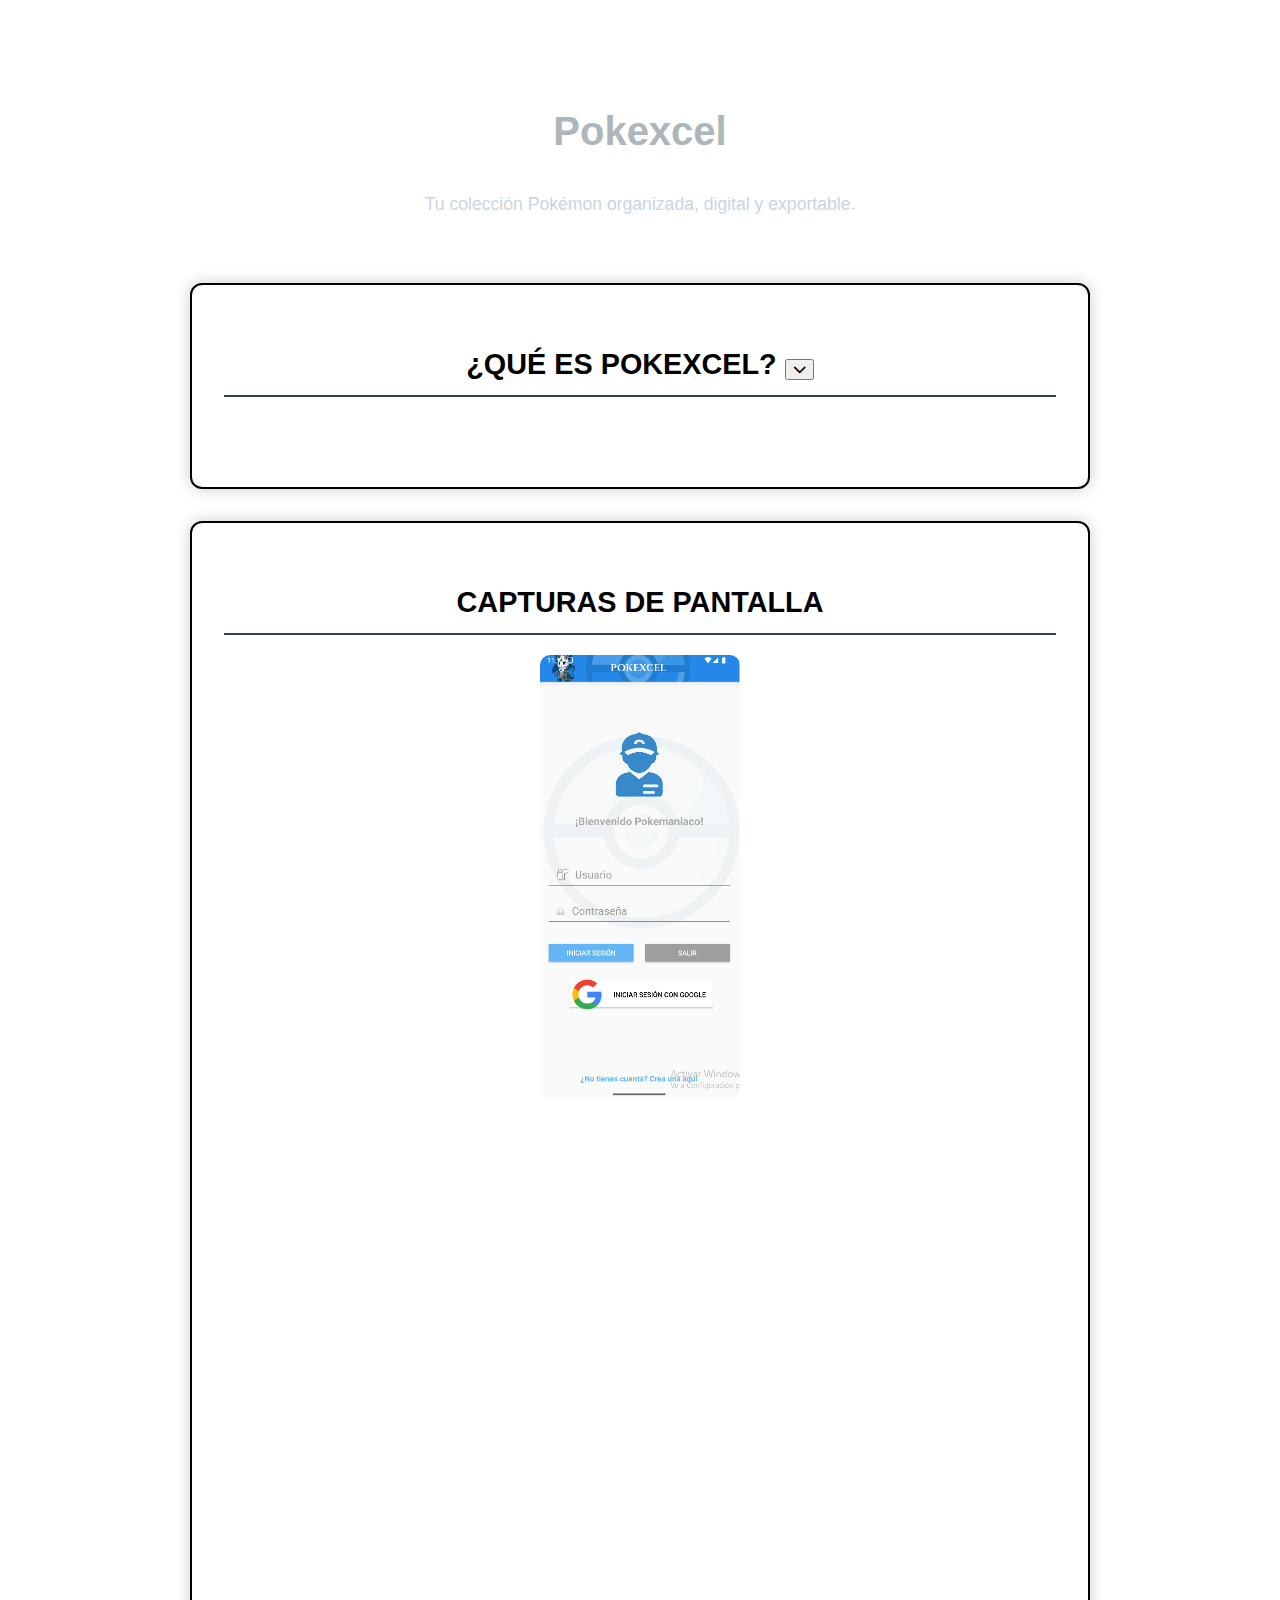
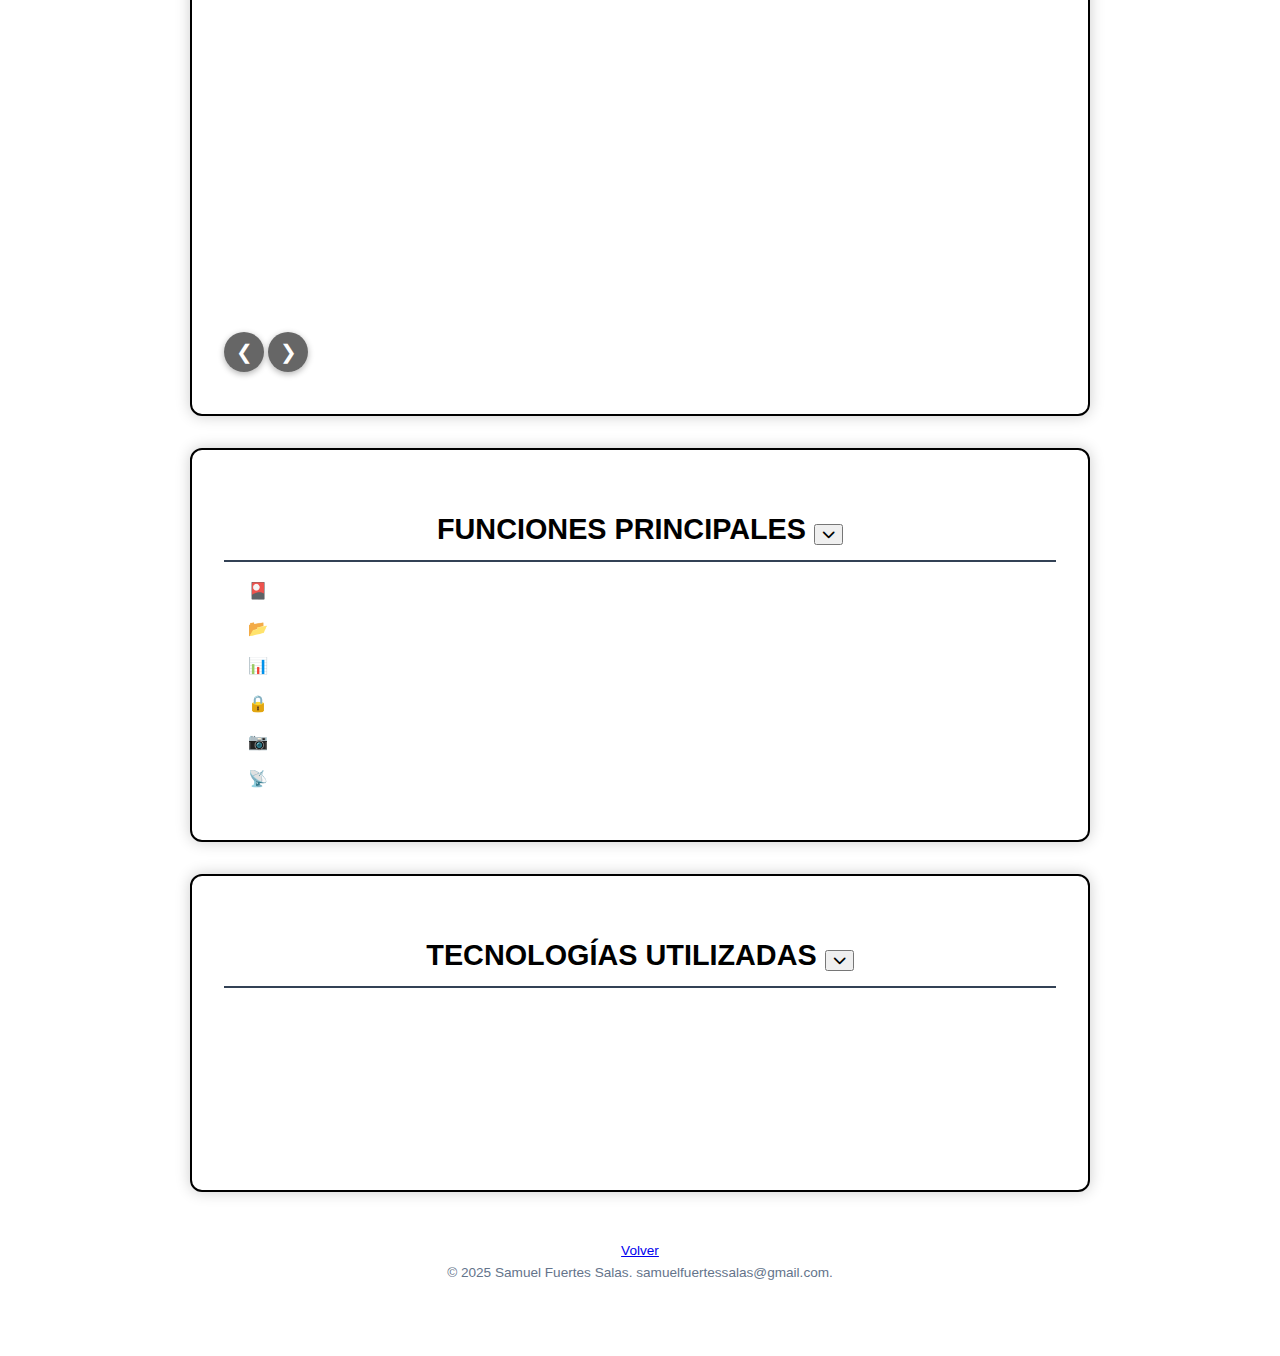
<file: pokexcel.html>
<!DOCTYPE html>
<html lang="es">
<head>
  <meta charset="UTF-8" />
  <meta name="viewport" content="width=device-width, initial-scale=1.0">
  <title>Pokexcel - Proyecto Android</title>
  <link rel="stylesheet" href="style.css">
  <link rel="stylesheet" href="style2.css">
  <link rel="icon" type="image/png" href="assets/pokeball.png">
  <link rel="stylesheet" href="https://cdn.jsdelivr.net/npm/@fortawesome/fontawesome-free@6.5.1/css/all.min.css">
</head>
<body>
  <div class="container">
    <header>
      <h1>Pokexcel</h1>
      <p class="subtitulo">Tu colección Pokémon organizada, digital y exportable.</p>
    </header>

    <section class="sobre-mi">
      <h2>
        ¿Qué es Pokexcel?
        <button class="flecha-btn" data-target="contenidoSobreMi">
          <i class="fas fa-chevron-down"></i>
        </button>
      </h2>
      <div id="contenidoSobreMi" class="contenido-desplegable">
        <p>
          Pokexcel es una aplicación Android desarrollada con Kotlin y pensada para coleccionistas de cartas Pokémon...
        </p>
      </div>
    </section>

    <section class="proyectos">
      <h2>Capturas de pantalla</h2>
      <div class="slider">
        <div class="slider-imagenes">
          <img src="assets/captura2.png" alt="Captura 1" class="slide activo">
          <img src="assets/captura1.png" alt="Captura 2" class="slide">
          <img src="assets/captura3.png" alt="Captura 3" class="slide">
          <img src="assets/captura4.png" alt="Captura 4" class="slide">
          <img src="assets/captura5.png" alt="Captura 5" class="slide">
          <img src="assets/captura6.png" alt="Captura 6" class="slide">
          <img src="assets/captura7.png" alt="Captura 7" class="slide">
        </div>
        <div class="slider-descripcion">
          <p class="descripcion activa">Interfaz principal de inicio de sesión con SQlite y Google.</p>
          <p class="descripcion">Interfaz para cargar la app antes de abrir la pantalla principal.</p>
          <p class="descripcion">Interfaz para crear una cuenta con SQlite.</p>
          <p class="descripcion">Interfaz que te permite crear una coleccion seleccionando una de las dos que ya existen.</p>
          <p class="descripcion">Interfaz en la que introduces el numero correspondiente a la carta y la almacena en una lista que puedes exportar en excell o guardar esas listas para revisarlas o exportarlas más adelante</p>
          <p class="descripcion">Interfaz que te permite consultar las colecciones existentes y exportarlas.</p>
          <p class="descripcion">Interfaz que te permite cambiar el correo electrónico además de poder borrar tu cuenta.</p>
        </div>
      </div>
      <button class="prev" onclick="moverSlide(-1)">❮</button>
      <button class="next" onclick="moverSlide(1)">❯</button>
    </section>

    <section class="sobre-mi">
      <h2>
        Funciones principales
        <button class="flecha-btn" data-target="contenidoCaracteristicas">
          <i class="fas fa-chevron-down"></i>
        </button>
      </h2>
      <div id="contenidoCaracteristicas" class="contenido-desplegable">
        <ul>
          <li>🎴 Añadir cartas manualmente y por escaneo (función en desarrollo).</li>
          <li>📂 Crear listas personalizadas basadas en colecciones oficiales.</li>
          <li>📊 Exportar listas a archivos Excel (.xlsx).</li>
          <li>🔒 Inicio de sesión con cuenta propia o mediante Google.</li>
          <li>📷 Uso de la cámara para capturar el número de carta.</li>
          <li>📡 Integración futura con APIs como Cardmarket o eBay.</li>
        </ul>
      </div>
    </section>

    <section class="sobre-mi">
      <h2>
        Tecnologías utilizadas
        <button class="flecha-btn" data-target="contenidoTecnologias">
          <i class="fas fa-chevron-down"></i>
        </button>
      </h2>
      <div id="contenidoTecnologias" class="contenido-desplegable">
        <ul>
          <li>Android Studio (Java y Kotlin).</li>
          <li>SQLite + Apache POI.</li>
          <li>SoundPool y Camera API.</li>
          <li>Firebase Authentication.</li>
        </ul>
      </div>
    </section>

    <footer>
      <a href="index.html">Volver</a><br>
      © 2025 Samuel Fuertes Salas. samuelfuertessalas@gmail.com.
    </footer>
  </div>

  <script>
    let indiceActual = 0;
    const slides = document.querySelectorAll('.slide');
    const descripciones = document.querySelectorAll('.descripcion');

    function mostrarSlide(indice) {
      slides.forEach((slide, i) => {
        slide.classList.toggle('activo', i === indice);
      });
      descripciones.forEach((desc, i) => {
        desc.classList.toggle('activa', i === indice);
      });
    }

    function moverSlide(direccion) {
      indiceActual += direccion;
      if (indiceActual >= slides.length) indiceActual = 0;
      if (indiceActual < 0) indiceActual = slides.length - 1;
      mostrarSlide(indiceActual);
    }

    // Mostrar el primer slide al cargar
    mostrarSlide(indiceActual);
  </script>

  <script>
    document.querySelectorAll('.flecha-btn').forEach(boton => {
      boton.addEventListener('click', () => {
        const targetId = boton.getAttribute('data-target');
        const contenido = document.getElementById(targetId);
        contenido.classList.toggle('mostrar');
        boton.classList.toggle('rotada');
      });
    });
  </script>
</body>
</html>
</file>
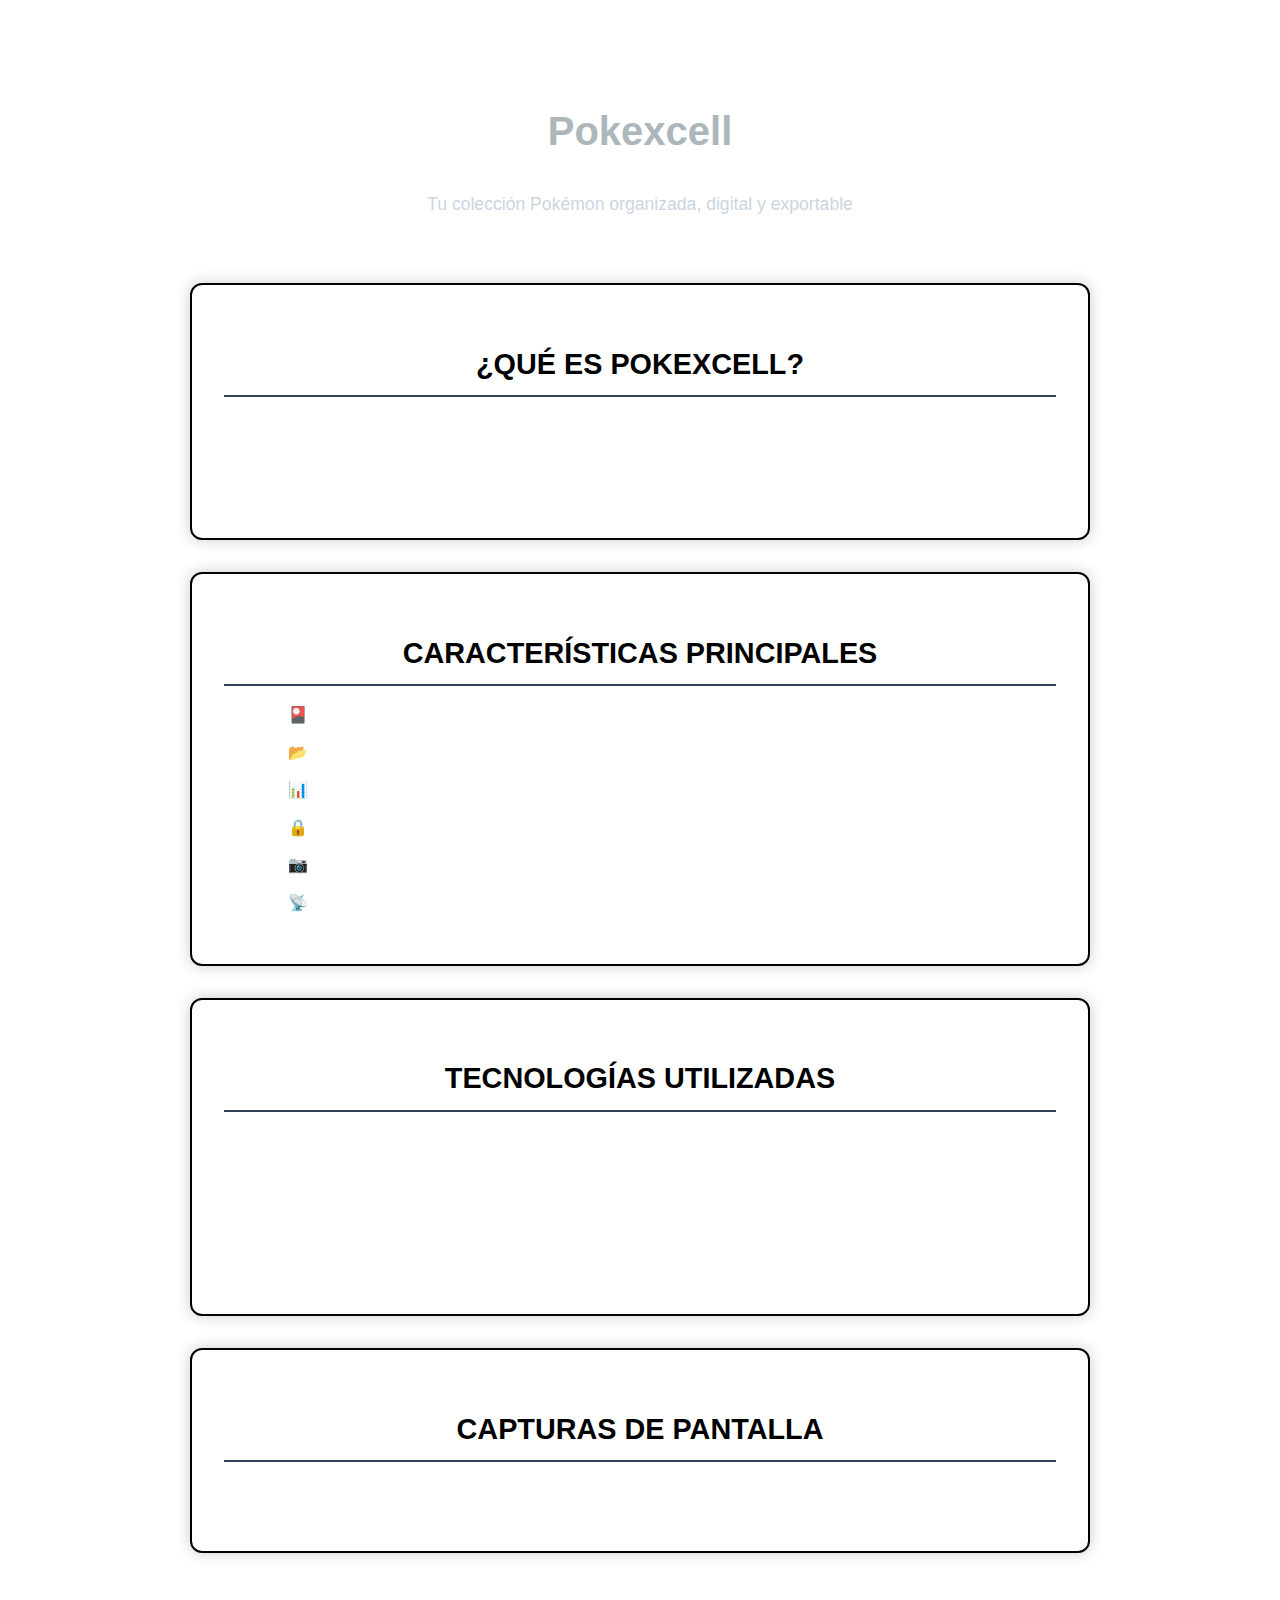
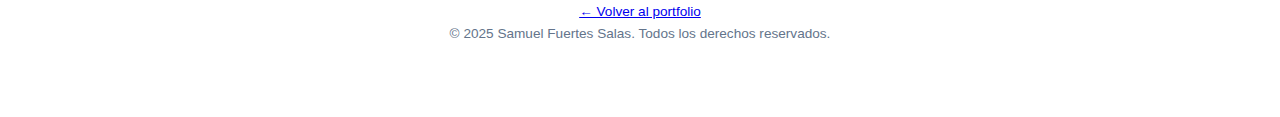
<file: pokexcell.html>
<!DOCTYPE html>
<html lang="es">
<head>
  <meta charset="UTF-8" />
  <meta name="viewport" content="width=device-width, initial-scale=1.0">
  <title>Pokexcell - Proyecto Android</title>
  <link rel="stylesheet" href="style.css">
  <link rel="icon" type="image/png" href="assets/pokeball.png">
  <link rel="stylesheet" href="https://cdn.jsdelivr.net/npm/@fortawesome/fontawesome-free@6.5.1/css/all.min.css">
</head>
<body>
  <div class="container">
    <header>
      <h1>Pokexcell</h1>
      <p class="subtitulo">Tu colección Pokémon organizada, digital y exportable</p>
    </header>

    <section class="sobre-mi">
      <h2>¿Qué es Pokexcell?</h2>
      <p>Pokexcell es una aplicación Android que permite a los usuarios gestionar sus colecciones de cartas Pokémon de forma digital. Desde la creación de listas personalizadas hasta la exportación a Excel y escaneo inteligente, Pokexcell combina diseño, funcionalidad e inteligencia para los coleccionistas modernos.</p>
    </section>

    <section class="proyectos">
      <h2>Características principales</h2>
      <ul>
        <li>🎴 Añadir cartas manualmente o por escaneo.</li>
        <li>📂 Crear listas personalizadas basadas en colecciones oficiales.</li>
        <li>📊 Exportar tus listas a archivos Excel (.xlsx) para compartir o imprimir.</li>
        <li>🔒 Inicio de sesión con cuenta propia o Google.</li>
        <li>📷 Integración con la cámara del dispositivo.</li>
        <li>📡 APIs externas como Cardmarket o eBay (en desarrollo).</li>
      </ul>
    </section>

    <section class="proyectos">
      <h2>Tecnologías utilizadas</h2>
      <ul>
        <li>Android Studio (Java y Kotlin)</li>
        <li>SQLite + Apache POI</li>
        <li>SoundPool y Camera API</li>
        <li>Firebase Authentication (futura integración)</li>
      </ul>
    </section>

    <section class="proyectos">
      <h2>Capturas de pantalla</h2>
      <p>(Próximamente se añadirán imágenes de la interfaz de la app)</p>
    </section>

    <footer>
      <a href="index.html">← Volver al portfolio</a><br>
      © 2025 Samuel Fuertes Salas. Todos los derechos reservados.
    </footer>
  </div>
</body>
</html>
</file>
<file: style.css>
body {
  font-family: 'Inter', sans-serif;
  background-color: #ffffff; /* Negro profundo */
  color: #ffffff; /* Blanco */
  min-height: 100vh;
  padding: 2rem;
  line-height: 1.6;
}

/* CONTENEDOR PRINCIPAL */
.container {
  max-width: 900px;
  margin: auto;
  display: flex;
  flex-direction: column;
  gap: 2rem;
  padding: 2rem;
}

/* ENCABEZADO */
header {
  text-align: center;
  padding-bottom: 1rem;
}

.perfil {
  width: 140px;
  height: 140px;
  object-fit: cover;
  border-radius: 50%;
  border: 4px solid #dcdce0; /* Azul claro */
  margin-bottom: 1rem;
}

header h1 {
  font-size: 2.5rem;
  font-weight: 700;
  color: #adb6ba; /* Azul claro */
}

.subtitulo {
  font-size: 1.1rem;
  color: #cbd5e1; /* Gris suave */
  margin-top: 0.25rem;
}

/* SECCIONES */
section {
  border: 2px solid #000000;
  border-radius: 12px;
  background-color: #ffffff; /* Gris oscuro */
  padding: 2rem;
  border-radius: 12px;
  box-shadow: 0 0 15px rgba(0, 0, 0, 0.2);
}

section h2 {
  text-align: center;
  font-size: 1.8rem;
  margin-bottom: 1rem;
  color: #000000; /* Azul claro */
  border-bottom: 2px solid #334155; /* Gris medio */
  padding-bottom: 0.5rem;
   text-transform: uppercase;
}

/* LISTAS */
ul {
  list-style-type: disc;
  margin-left: 1.5rem;
  color: #ffffff; /* Gris claro */
}

li {
  margin-bottom: 0.75rem;
}

/* REDES */
.redes-botones {
  display: flex;
  justify-content: center;
  gap: 2rem;
  margin-top: 1.5rem;
}

.redes-botones a {
  padding: 0.8rem 1.6rem;
  background-color: #ffffff; /* Negro profundo */
  color: #000000; /* Blanco */
  border: 2px solid #000000; /* Azul claro */
  border-radius: 12px;
  text-decoration: none;
  font-weight: 600;
  transition: all 0.3s ease;
  display: flex;
  align-items: center;
  gap: 0.5rem;
}

.redes-botones a:hover {
  background-color: #38bdf8; /* Azul claro */
  color: #111827; /* Negro profundo */
}

.redes-botones i {
  font-size: 1.5rem;
}

/* FOOTER */
footer {
  text-align: center;
  font-size: 0.85rem;
  color: #64748b; /* Gris suave */
  margin-top: 1rem;
}
/* Redes: menú desplegable */
#menu-toggle {
  display: none;
  background: #0f172a;
  color: #38bdf8;
  border: 2px solid #38bdf8;
  border-radius: 12px;
  padding: 0.6rem 1rem;
  font-size: 1.2rem;
  cursor: pointer;
}

#menu-redes {
  display: flex;
  justify-content: center;
  gap: 2rem;
  margin-top: 1rem;
}

@media (max-width: 470px) {
  #menu-redes {
    display: none;
    flex-direction: column;
    gap: 1rem;
    align-items: center;
    margin-top: 1rem;
  }

  #menu-toggle {
    display: block;
    margin: 0 auto;
  }

  .redes-botones.show #menu-redes {
    display: flex;
  }
}
</file>
<file: style2.css>
.slider {
  position: relative;
  max-width: 200px;
  margin: 20px auto;
  text-align: center;
}

.slider-imagenes {
  position: relative;
  overflow: hidden;
  border-radius: 10px;
}

.slide {
  display: none;
  width: 100%;
  height: auto;
}

.slide.activo {
  display: block;
}

.slider button {
  background-color: rgba(0, 0, 0, 0.6);
  border: none;
  color: white;
  width: 40px;
  height: 40px;
  position: absolute;
  top: 100%; /* Justo debajo del slider */
  left: 50%;
  transform: translate(-50%, 10px);
  font-size: 20px;
  cursor: pointer;
  border-radius: 50%; /* Hace que el botón sea redondo */
  display: flex;
  align-items: center;
  justify-content: center;
  box-shadow: 0 2px 6px rgba(0,0,0,0.3);
  transition: background-color 0.3s ease;
}

.slider button:hover {
  background-color: rgba(0, 0, 0, 0.8);
}


.slider .prev {
  left: 0;
}

.slider .next {
  right: 0;
}
.prev,
.next {
  background-color: rgba(0, 0, 0, 0.6);
  border: none;
  color: white;
  width: 40px;
  height: 40px;
  font-size: 20px;
  cursor: pointer;
  border-radius: 50%;
  align-items: center;
  justify-content: center;
  box-shadow: 0 2px 6px rgba(0, 0, 0, 0.3);
  transition: background-color 0.3s ease;
  margin: 10px auto;
}

.prev:hover,
.next:hover {
  background-color: rgba(0, 0, 0, 0.8);
}

#contenidoCaracteristicas ul,
#contenidoTecnologias ul {
  list-style: none;
  padding-left: 0;
}
</file>
